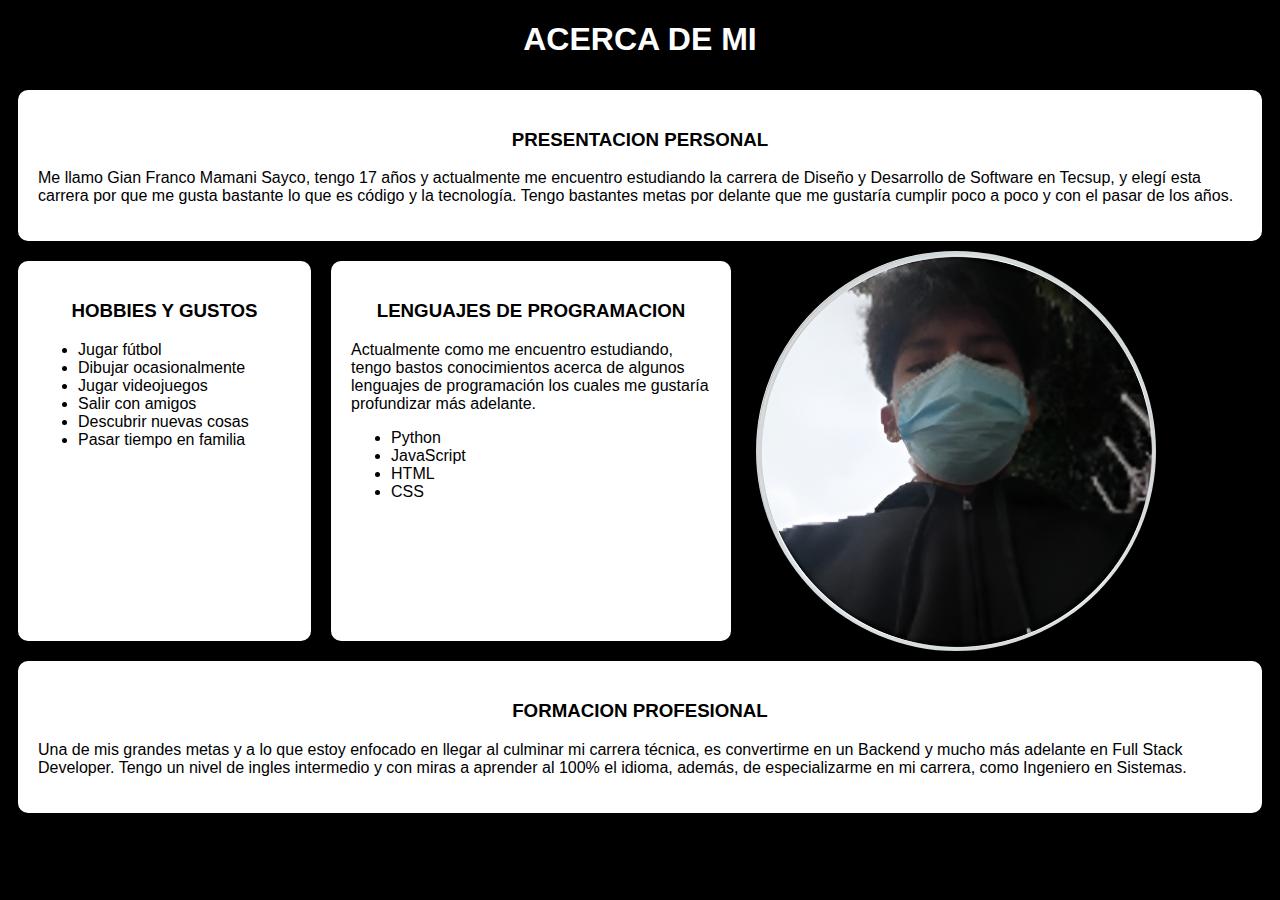
<file: index.html>
<!DOCTYPE html>
<html lang="en">
<head>
    <meta charset="UTF-8">
    <meta http-equiv="X-UA-Compatible" content="IE=edge">
    <meta name="viewport" content="width=device-width, initial-scale=1.0">
    <title>MI PRESENTACION</title>
    <link rel="stylesheet" href="style.css">
</head>
<body>
    <h1>ACERCA DE MI</h1>
    <div class="main">
        <img src="GIAN.jpg" alt="imagen"/>
        
        <div class="caja uno">
            <div class="presentacion">
                <h3>PRESENTACION PERSONAL</h3>
                <P>
                    Me llamo Gian Franco Mamani Sayco, tengo 17 años 
                    y actualmente me encuentro estudiando la carrera 
                    de Diseño y Desarrollo de Software en Tecsup, y 
                    elegí esta carrera por que me gusta bastante lo 
                    que es código y la tecnología. Tengo bastantes metas 
                    por delante que me gustaría cumplir poco a poco y 
                    con el pasar de los años.
                </P>
            </div>
        </div>

        <div class="caja dos">
            <div class="hobbies">
                <h3>HOBBIES Y GUSTOS</h3>
                <ul>
                    <li>Jugar fútbol</li>
                    <li>Dibujar ocasionalmente</li>
                    <li>Jugar videojuegos</li>
                    <li>Salir con amigos</li>
                    <li>Descubrir nuevas cosas</li>
                    <li>Pasar tiempo en familia</li>
                </ul>
            </div>
        </div>

        <div class="caja tres">
            <div class="lenguajes-pro">
                <h3>LENGUAJES DE PROGRAMACION</h3>
                <p>
                    Actualmente como me encuentro estudiando, tengo 
                    bastos conocimientos acerca de algunos lenguajes 
                    de programación los cuales me gustaría profundizar 
                    más adelante.
                </p>
                <ul>
                    <li>Python</li>
                    <li>JavaScript</li>
                    <li>HTML</li>
                    <li>CSS</li>
                </ul>
            </div>
        </div>

        <div class="caja cuatro">
            <div class="formacion-pro">
                <h3>FORMACION PROFESIONAL</h3>
                <P>
                    Una de mis grandes metas y a lo que estoy enfocado 
                    en llegar al culminar mi carrera técnica, es 
                    convertirme en un Backend y mucho más adelante en 
                    Full Stack Developer. Tengo un nivel de ingles 
                    intermedio y con miras a aprender al 100% el 
                    idioma, además, de especializarme en mi carrera, 
                    como Ingeniero en Sistemas.
                </P>
            </div>
        </div>
    </div>
</body>
</file>
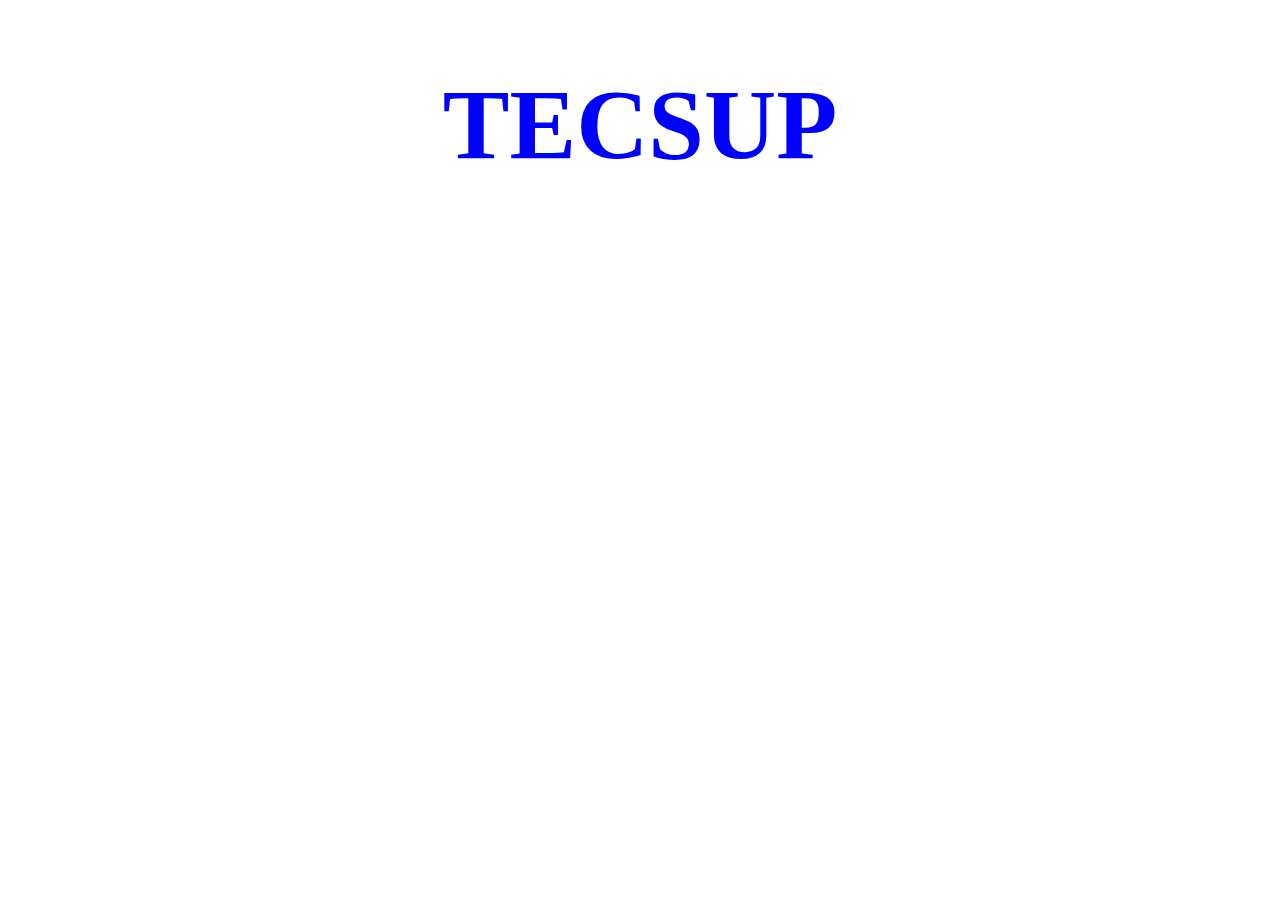
<file: ejer1.html>
<!DOCTYPE html>
<html lang="en">
<head>
    <meta charset="UTF-8">
    <meta http-equiv="X-UA-Compatible" content="IE=edge">
    <meta name="viewport" content="width=device-width, initial-scale=1.0">
    <title>Introduccion a CSS</title>
</head>
<body>
    <h1 style="color:blue; text-align: center; font-size:100px;">TECSUP</h1>
</body>
</html>
</file>
<file: ejer11.html>
<!DOCTYPE html>
<html lang="en">
<head>
    <meta charset="UTF-8">
    <meta http-equiv="X-UA-Compatible" content="IE=edge">
    <meta name="viewport" content="width=device-width, initial-scale=1.0">
    <title>Fuentes en CSS</title>
    <link href="CSS/estilos.css" rel="stylesheet"/>
</head>
<body>
    <h1 class="font-effect-shadow-multiple">Fuentes en CSS</h1>
    <div class="caja sans-serif">
        <p class="fuente_roboto">Fuente Roboto <br/>(sans-serif)</p>
    </div>
    <div class="caja serif">
        <p class="fuente_georgia">Fuente Georgia <br/>(serif)</p>
    </div>
    <div class="caja sans-serif">
        <p class="fuente_arial">Fuente Arail <br/>(sans-serif)</p>
    </div>
    <div class="caja serif">
        <p class="fuente_verdana">Fuente Verdana <br/>(sans-serif)</p>
    </div>
    <div class="caja monospace">
        <p class="fuente_courier">Courier New <br/>(monospace)</p>
    </div>
    <div class="caja cursive">
        <p class="fuente_lucida">Lucida Handwritting <br/>(cursive)</p>
    </div>
</body>
</html>
</file>
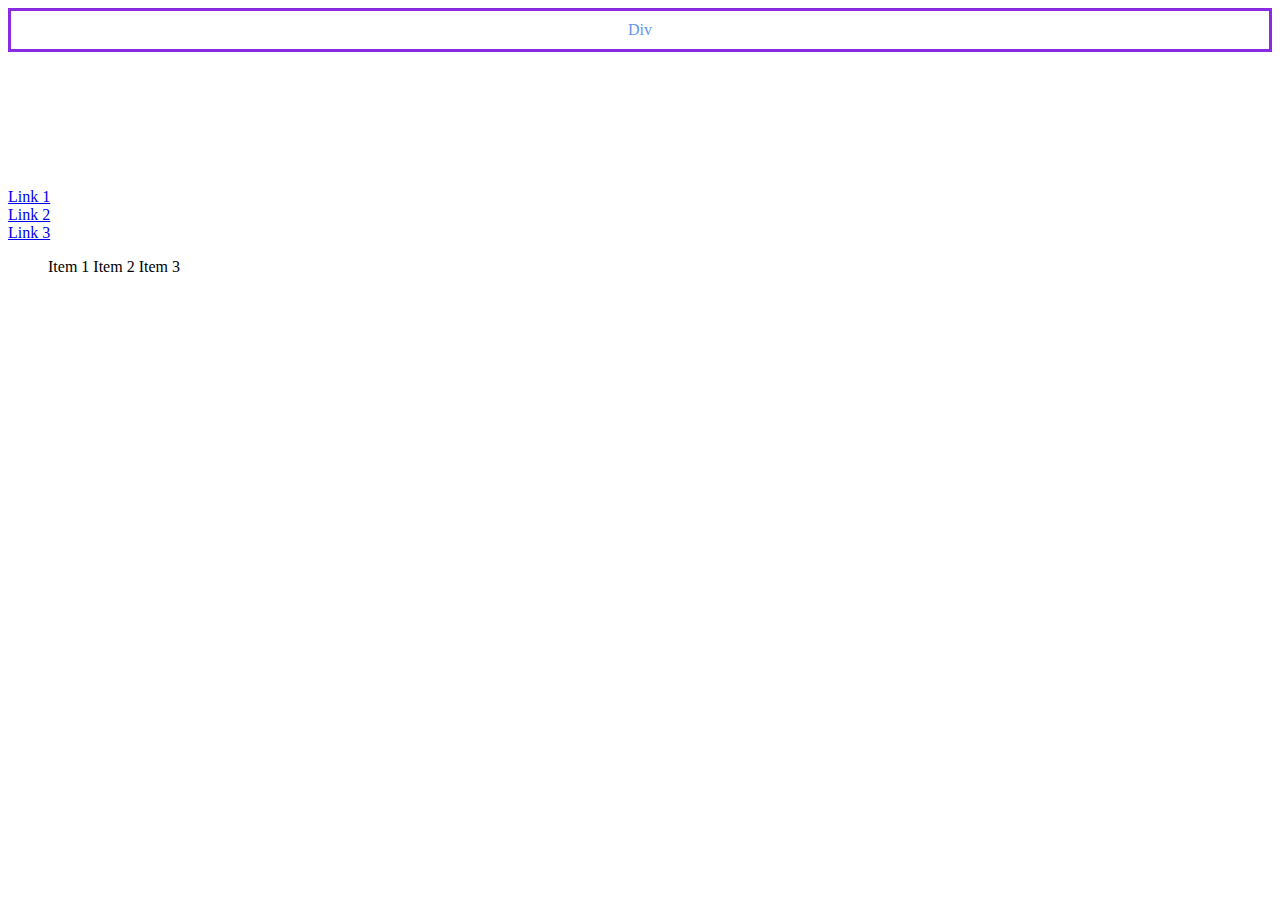
<file: ejer13.html>
<!DOCTYPE html>
<html lang="en">
<head>
    <meta charset="UTF-8">
    <meta http-equiv="X-UA-Compatible" content="IE=edge">
    <meta name="viewport" content="width=device-width, initial-scale=1.0">
    <title>Propiedad Display en CSS</title>
    <link href="CSS/estilos.css" rel="stylesheet"/>
</head>
<body>
    <h1>Título</h1>
    <div>Div</div>
    <p>Párrafo</p>

    <p>Texto con <span>salto de línea</span></p>

    <a href="#">Link 1</a>
    <a href="#">Link 2</a>
    <a href="#">Link 3</a>

    <ul>
        <li>Item 1</li>
        <li>Item 2</li>
        <li>Item 3</li>
    </ul>
</body>
</html>
</file>
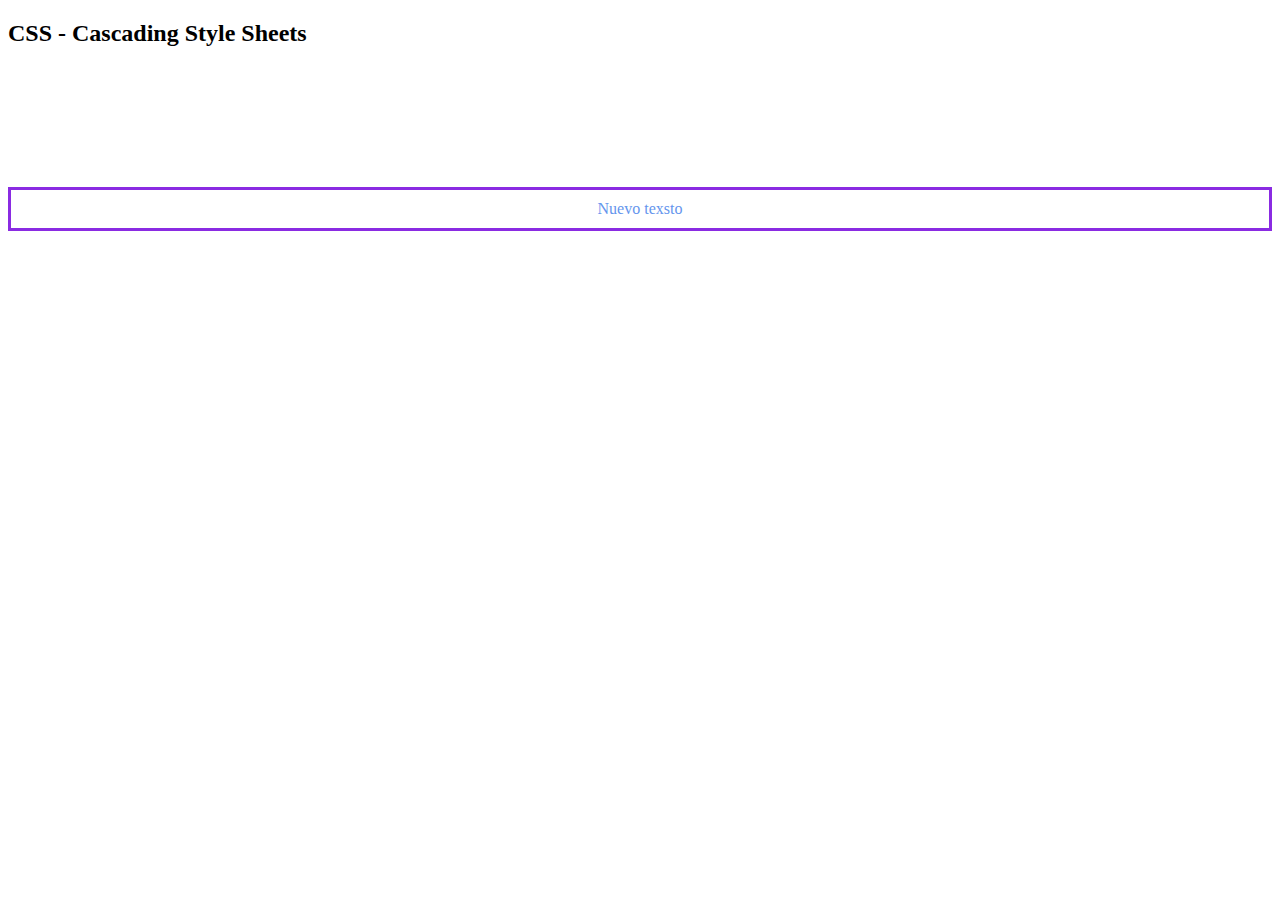
<file: ejer6.html>
<!DOCTYPE html>
<html lang="en">
<head>
    <meta charset="UTF-8">
    <meta http-equiv="X-UA-Compatible" content="IE=edge">
    <meta name="viewport" content="width=device-width, initial-scale=1.0">
    <title>Introduccion a CSS</title>
    <link href="CSS/estilos.css" rel="stylesheet"/>
</head>
<body>
    <h1>TECSUP</h1>
    <h2>CSS - Cascading Style Sheets</h2>
    <p>Iniciando el curso CSS</p>
    <p>www.tecsup.edu.pe</p>
    <div>Nuevo texsto</div>
</body>
</html>
</file>
<file: ejer8.html>
<!DOCTYPE html>
<html lang="en">
<head>
    <meta charset="UTF-8">
    <meta http-equiv="X-UA-Compatible" content="IE=edge">
    <meta name="viewport" content="width=device-width, initial-scale=1.0">
    <title>Box Model en CSS</title>
    <link href="CSS/estilos.css" rel="stylesheet"/>
</head>
<body>
    <h1>Box Model en CSS</h1>
    <div>Mi contenido</div>
</body>
</html>
</file>
<file: ejer9.html>
<!DOCTYPE html>
<html lang="en">
<head>
    <meta charset="UTF-8">
    <meta http-equiv="X-UA-Compatible" content="IE=edge">
    <meta name="viewport" content="width=device-width, initial-scale=1.0">
    <title>Colores en CSS</title>
    <link href="CSS/estilos.css" rel="stylesheet"/>
</head>
<body>
    <h1>Colores en CSS</h1>
    <div class="caja rojo">
        <p>Color por nombre HTML</p>
    </div>
    <div class="caja rosa">
        <p>Color por nombre HTML</p>
    </div>
    <div class="caja rgb">
        <p>Color por código RGB (red, green, blue)</p>
    </div>
    <div class="caja rgba">
        <p>Color por código RGBA (red, green, blue, alfa)</p>
    </div>
    <div class="caja hexadecimal">
        <p>Color por código hexadecimal</p>
    </div>
    <div class="caja hexa_transparencia">
        <p>Color por código hexadecimal con transparencia</p>
    </div>
    <div class="caja hsl">
        <p>Color por código HSL (Hue, Saturation, Lightness)</p>
    </div>
    <div class="caja hsla">
        <p>Color por código HSLA (Con transparencia)</p>
    </div>
</body>
</html>
</file>
<file: style.css>
@import url('https://fonts.googleapis.com/css?family=Sofia|Roboto&effect=shadow-multiple&display=swap');

h1{
    text-align: center;
    text-shadow: 2px 2px 2px#000000;
    color: rgb(255, 255, 255);
    grid-area: tit;
    font-family:'Gill Sans', 'Gill Sans MT', Calibri, 'Trebuchet MS', sans-serif;
}
img{
    width: 400px;
    padding: 0 15px;
    float:right;
    border-radius: 50%;
    grid-area: ima;
}

body{
    background-color: #000000;
}

div p, div ul{
    font-family:'Lucida Sans', 'Lucida Sans Regular', 'Lucida Grande', 'Lucida Sans Unicode', Geneva, Verdana, sans-serif;
}
h3{
    font-family:'Segoe UI', Tahoma, Geneva, Verdana, sans-serif;
    text-align: center;
}
.caja.uno{
    grid-area: head;
}
.caja.dos{
    grid-area: side;
}
.caja.tres{
    grid-area: content;
}
.caja.cuatro{
    grid-area: foot;
}
.caja{
    background-color: rgb(255, 255, 255);
    border:10px solid;
    border-radius: 20px;
    padding: 20px;
}
.main{
    display: grid;
    grid-template-areas:
        "tit tit tit tit"
        "head head head head"
        "side content content ima"
        "foot foot foot foot";
}
</file>
<file: CSS/estilos.css>
h1, div, p{
    border: 3px solid blueviolet;
    text-align: center;
    color: cornflowerblue;
    padding: 10px;
    display:block;
}
h1{
    display: none;
}
p{
    visibility: hidden;
}
span{
    display: inline;
    border: 1px solid blue;
}
a{
    display: block;
}
li{
    display:inline;
}
</file>
